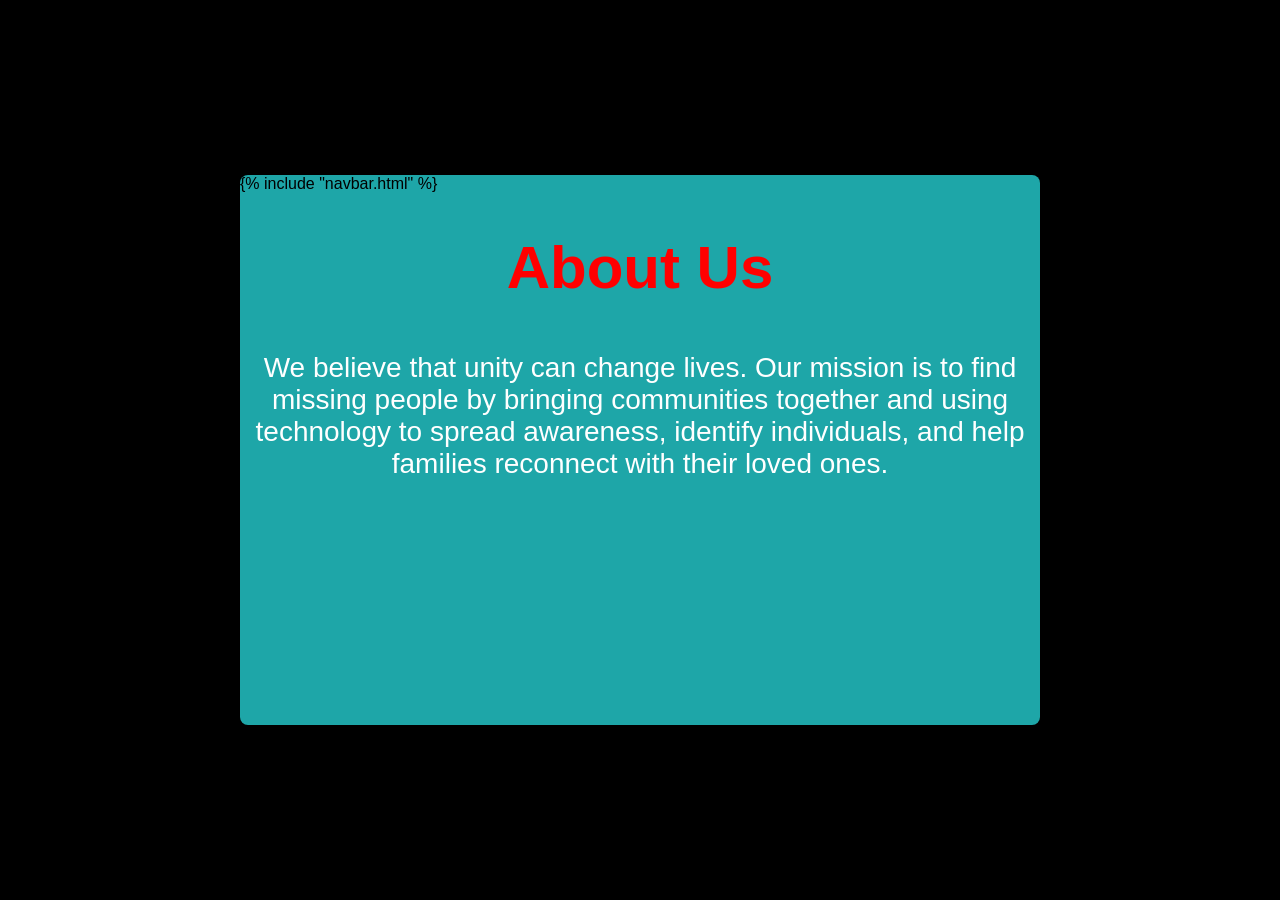
<file: templates/about.html>
<!DOCTYPE html>
<html>
<head>
    <title>About Us</title>
    <link rel="stylesheet" href="/static/style.css">
</head>
<body>

<div class="page-container dashboard-container">

    {% include "navbar.html" %}

    <div class="content">
        <h1 class="title">About Us</h1>
        <p class="para">We believe that unity can change lives. Our mission is to find missing people by bringing communities together and using technology to spread awareness, identify individuals, and help families reconnect with their loved ones.</p>
    </div>

</div>

</body>
</html>
</file>
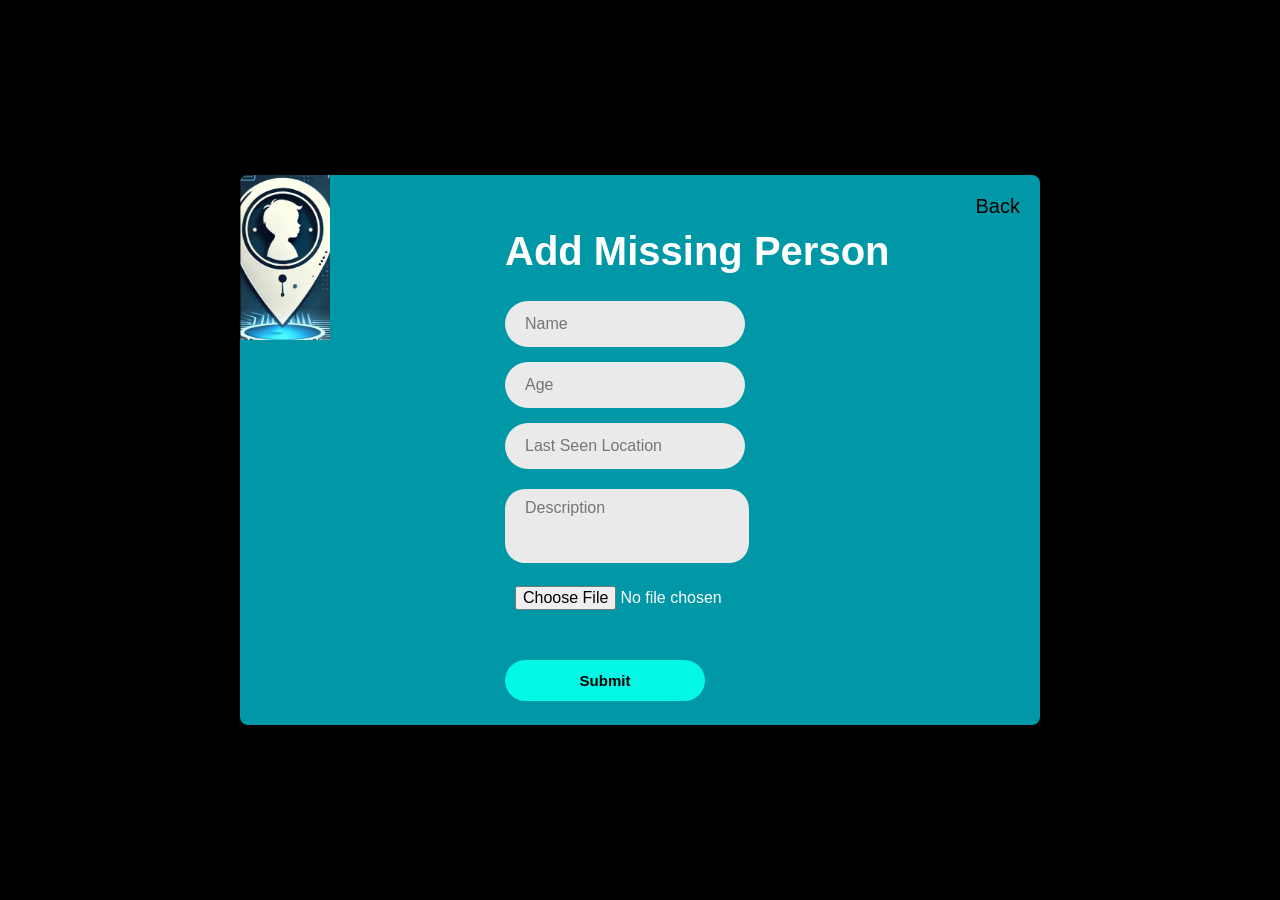
<file: templates/add_missing.html>
<!DOCTYPE html>
    <html lang="en">
    <head>
        <meta charset="UTF-8">
        <title>Add Missing Person</title>
        <link rel="stylesheet" href="/static/style.css">
    </head>
    <body>

    <div class="page-container">

        <!-- Logo -->
        <img src="/static/images/logo.jpeg" class="logo">

        <!-- Back -->
        <a href="/missing" class="back">Back</a>

        <div class="form-section">
            <h1>Add Missing Person</h1>

            <form id="uploadForm" method="POST" enctype="multipart/form-data">

                <input type="text" name="name" placeholder="Name" required>

                <input type="number" name="age" placeholder="Age" required>

                <input type="text" name="last_seen" placeholder="Last Seen Location" required>

                <textarea name="description" placeholder="Description" rows="3"></textarea>

                <input type="file" name="photo" required>
                <div class="progress-container">
                    <div class="progress-bar" id="progressBar">0%</div>
                </div>

    <p id="status"></p>


                <button type="submit">Submit</button>

            </form>
        </div>

    </div>

    <!-- <script src="./static/scripts/upload.js"></script> -->


    </body>
    </html>
</file>
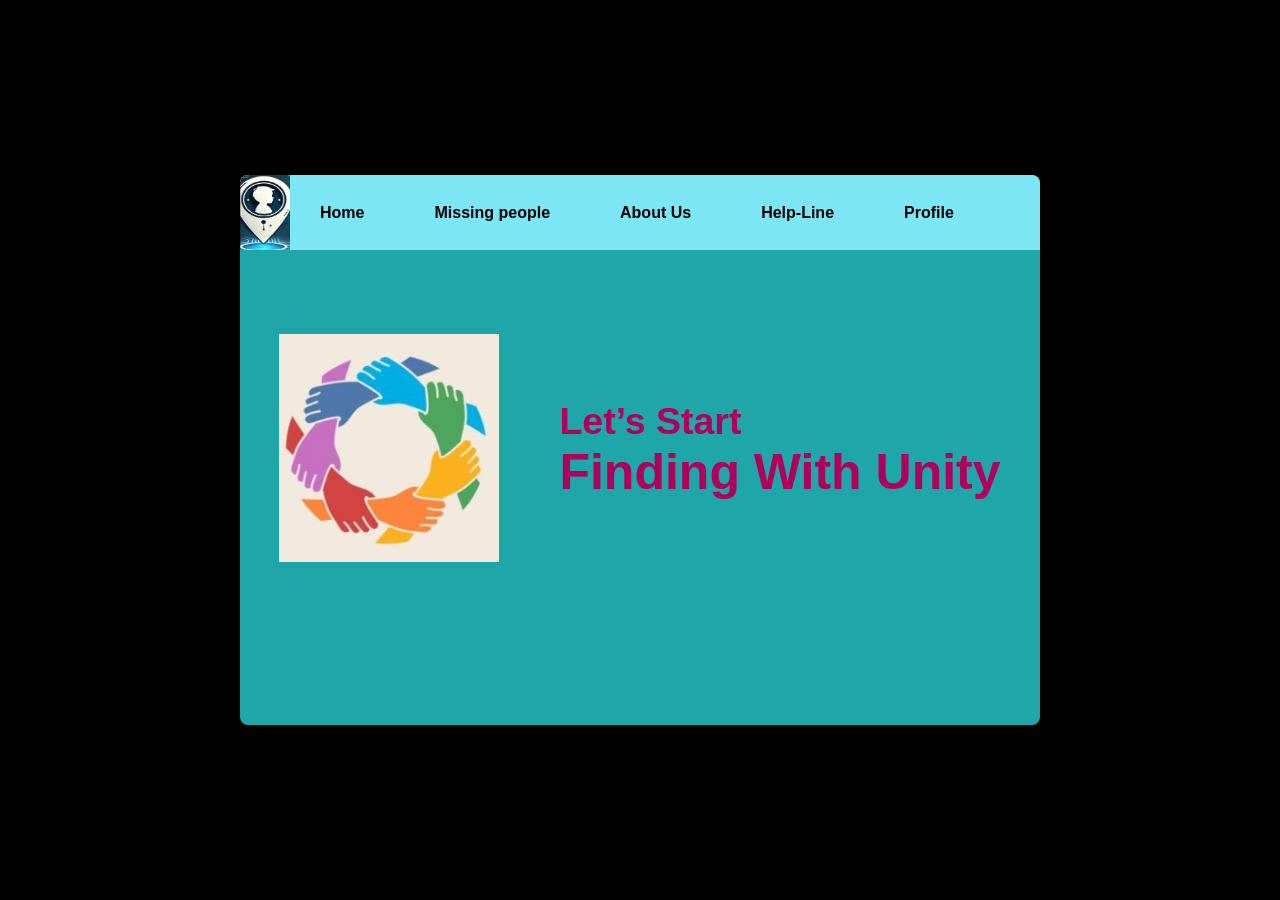
<file: templates/dashboard.html>
<!DOCTYPE html>
<html lang="en">
<head>
    <meta charset="UTF-8">
    <title>Dashboard</title>
    <link rel="stylesheet" href="/static/style.css">
</head>
<body>

<!-- NAVBAR -->
 
<div class="page-container dashboard-container">
    <div class="navbar">
        <img src="/static/images/logo.jpeg" class="nav-logo">

        <ul class="nav-links">
            <li><a href="/dashboard">Home</a></li>
            <li><a href="/missing">Missing people</a></li>
            <li><a href="/about">About Us</a></li>
            <li><a href="/helpline">Help-Line</a></li>
            <li><a href="/profile">Profile</a></li>
        </ul>
    </div>

    <!-- MAIN AREA -->
    <div class="dashboard-body">
        <div class="unity">
            <img src="/static/images/unity.jpeg" alt="unity">
        </div>

        <div class="text">
            <h2>Let’s Start</h2>
            <h1>Finding With Unity</h1>
        </div>
    </div>
</div>

</body>
</html>
</file>
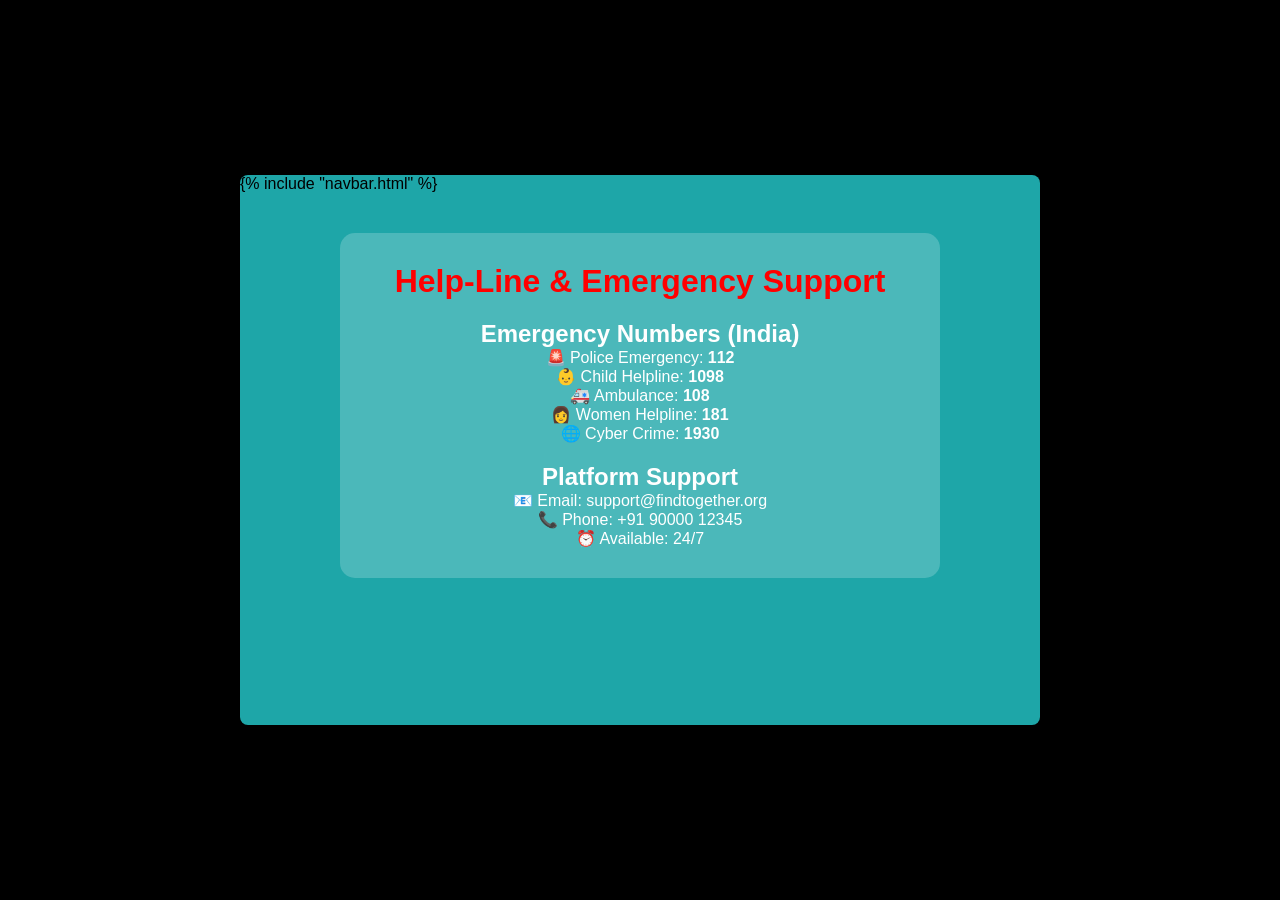
<file: templates/helpline.html>
<!DOCTYPE html>
<html>
<head>
    <title>Help-Line</title>
    <link rel="stylesheet" href="/static/style.css">
</head>
<body>

<div class="page-container dashboard-container">

    {% include "navbar.html" %}

    <div>
     
        <div class="help-container">
            <h1 class="help-line-title">Help-Line & Emergency Support</h1>

            <h2>Emergency Numbers (India)</h2>
            <p>🚨 Police Emergency: <b>112</b></p>
            <p>👶 Child Helpline: <b>1098</b></p>
            <p>🚑 Ambulance: <b>108</b></p>
            <p>👩 Women Helpline: <b>181</b></p>
            <p>🌐 Cyber Crime: <b>1930</b></p>

            <h2>Platform Support</h2>
            <p>📧 Email: support@findtogether.org</p>
            <p>📞 Phone: +91 90000 12345</p>
            <p>⏰ Available: 24/7</p>
</div>

    </div>

</div>

</body>
</html>
</file>
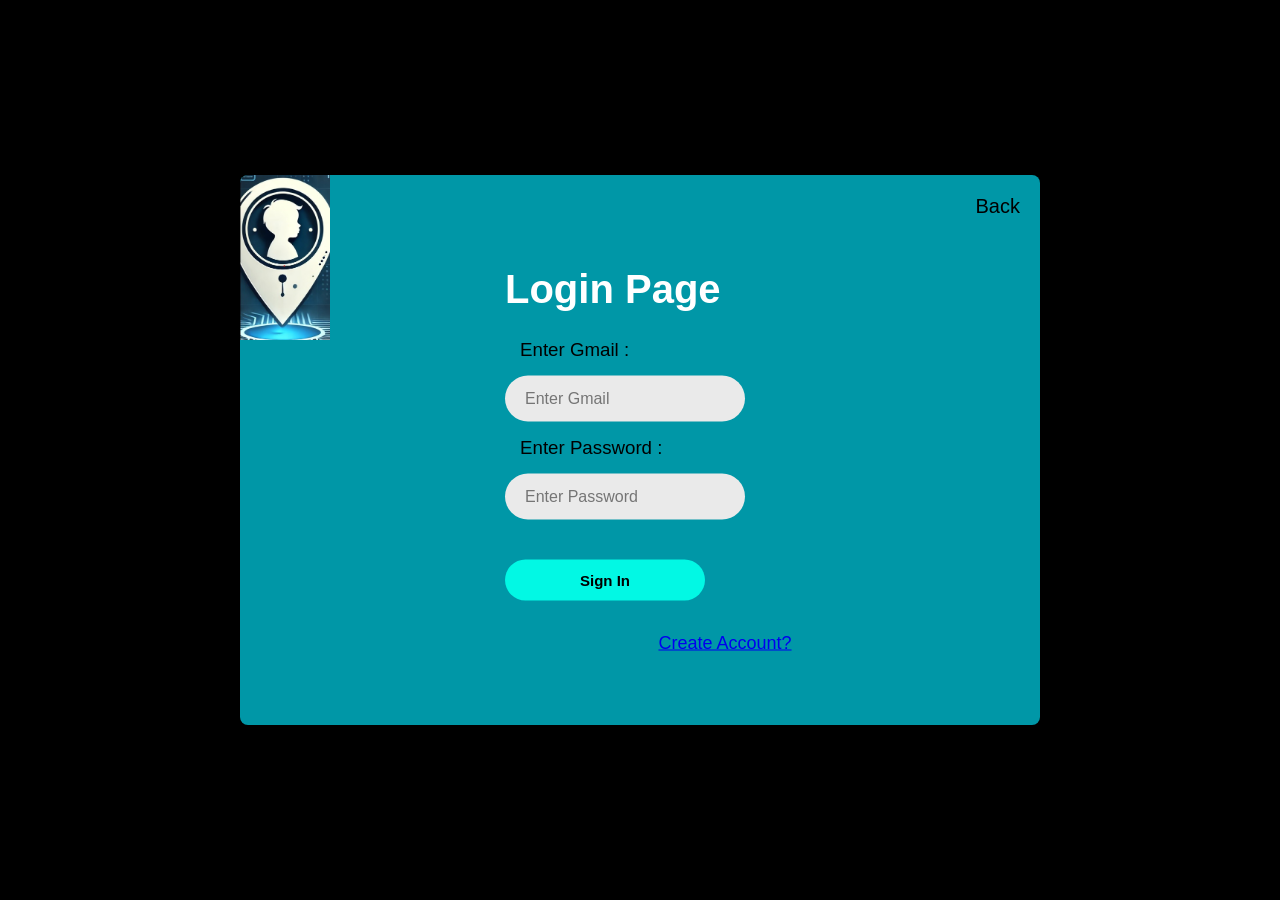
<file: templates/login.html>
<!DOCTYPE html>
<html lang="en">
<head>
    <meta charset="UTF-8">
    <meta name="viewport" content="width=device-width, initial-scale=1.0">
    <link rel="stylesheet" href="/static/style.css">
    <title>Login</title>
</head>
<body>
<div class="page-container">

    <img src="/static/images/logo.jpeg" alt="logo" class="logo">

    <div class="form-section">
        <h1>Login Page</h1>
        <form method="POST">
            <h3>Enter Gmail :</h3>
            <input type="email" name="gmail" placeholder="Enter Gmail" required>

            <h3>Enter Password :</h3>
            <input type="password" name="password" placeholder="Enter Password" required>

            <button type="submit">Sign In</button>
        </form>

        <a href="/register" class="create">Create Account?</a>
    </div>

    <a href="/" class="back">Back</a>

</div>
</body>
</html>
</file>
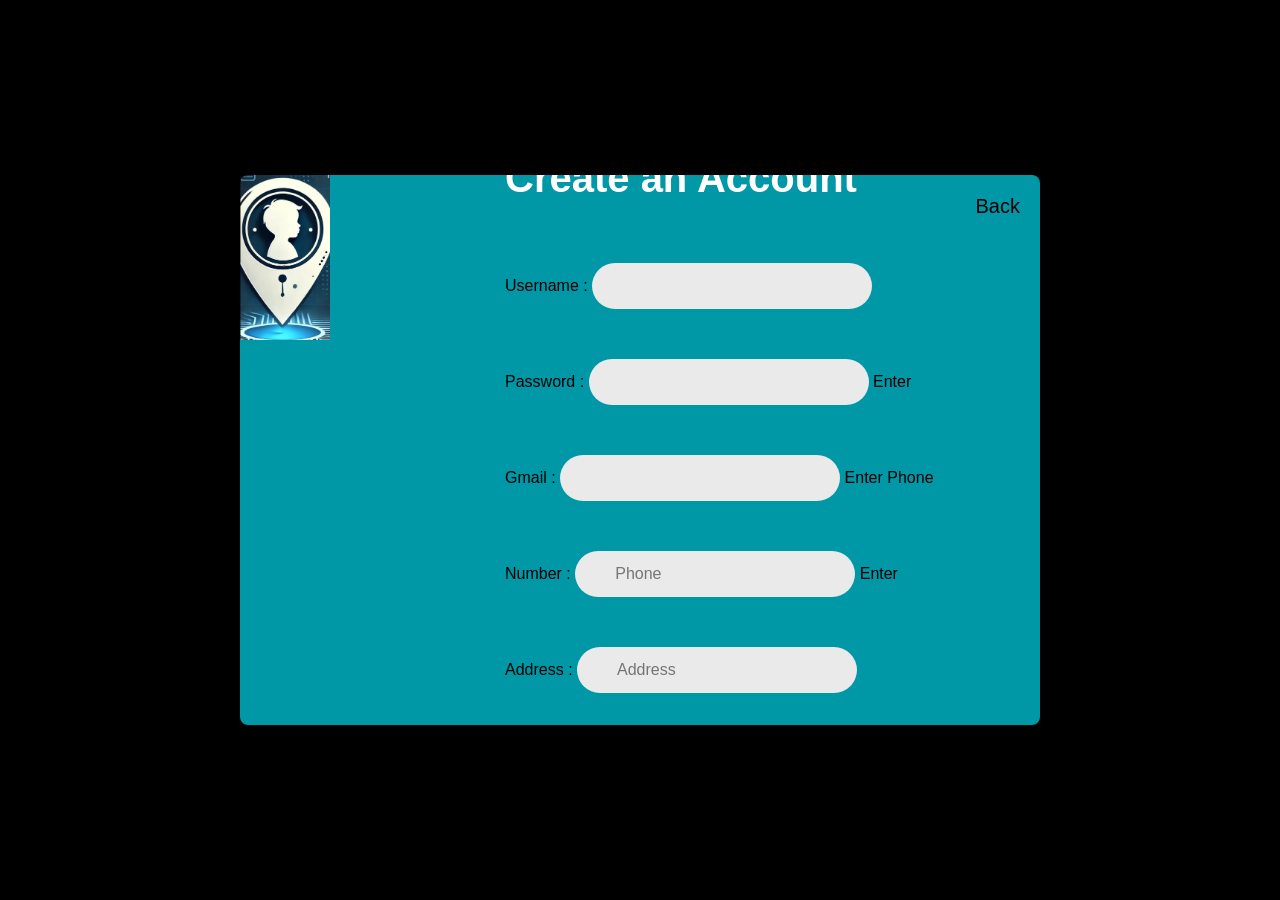
<file: templates/register.html>
<!DOCTYPE html>
<html lang="en">
<head>
    <meta charset="UTF-8">
    <meta name="viewport" content="width=device-width, initial-scale=1.0">
    <title>Create Account</title>
    <link rel="stylesheet" href="/static/style.css">
</head>
<body>

<div class="page-container">

    <img src="/static/images/logo.jpeg" class="logo">

    <!-- ✅ CORRECT BACK LINK -->
    <a href="/login" class="back">Back</a>

    <div class="register-form-section">
        <h1>Create an Account</h1>

        <form method="POST">
            <label>Username :</label>
            <input type="text" name="username" required>

            <label>Password :</label>
            <input type="password" name="password" required>

            <label>Enter Gmail :</label>
            <input type="email" name="gmail" required>
            <label>Enter Phone Number :</label>
            <input name="phone" placeholder="Phone">
            <label>Enter Address :</label>
            <input name="address" placeholder="Address">


            <button type="submit">Create Account</button>
        </form>

    </div>
</div>

</body>
</html>
</file>
<file: static/style.css>
*{
    margin: 0;
    padding: 0;
    box-sizing: border-box;
    font-family: 'Poppins', sans-serif;
}

.hero{
    display:flex;
    width:900px;
    height:450px;
    border-radius:12px;
    overflow:hidden;
    background: #0097A7;
}

/* LEFT SIDE */
.left{
    width:30;
    background: #0a3d5d;
    display:flex;
    justify-content:center;
    align-items:center;
    overflow:hidden;
}

.left img{
    width:100%;
    height:100%;
    object-fit:contain;
}


/* LOCATION PIN SHAPE */
.pin{
    width:200px;
    height:280px;
    background:white;
    border-radius:100px 100px 100px 100px / 140px 140px 40px 40px;
    position:relative;
    display:flex;
    justify-content:center;
    align-items:center;
}


/* RIGHT SIDE CONTENT */
.right{
    width:70%;
    display:flex;
    flex-direction:column;
    justify-content:center;
    align-items:center;
    background:#0097A7;
    text-align:center;
    color:white;
    padding:10px;
}

.right h1{
    font-size:5rem;
    font-weight:500;
}

.right p{
    font-size:1.6rem;
    margin: 10px 0 20px;
}

.btn{
    padding: 12px 28px;
    background:white;
    color:#333;
    font-weight:600;
    border-radius:25px;
    text-decoration:none;
    font-size:1.1rem;
    transition:0.3s;
}

.btn:hover{
    transform:scale(1.07);
    background:#87eaf5;
}


/* PAGE CENTER CONTAINER LIKE A FIXED APP WINDOW */
body {
    margin: 0;
    background-color: black;             /* Outside border background */
    height: 100vh;                       /* Full screen */
    display: flex;
    justify-content: center;
    align-items: center;
}

/* This is the teal screen area */
.page-container {
    width: 800px;
    min-height: 550px;   /* instead of fixed height */
    background-color: #0097a7;
    border-radius: 8px;
    position: relative;
    overflow-y: auto;   /* allows vertical scroll */
    overflow-x: hidden;
}


/* Logo top-left */
.logo {
    width: 90px;
    position: absolute;
    top: 0px;
    left: 0px;
}


/* Form area center */
.form-section h1{
    font-size: 40px;
    color:white;
}
.form-section {
    
    margin-top:15px;
    position: absolute;
    top: 50%;
    left: 60%;
    transform: translate(-50%, -50%);
    width: 430px;
    display: flex;
    flex-direction: column;
    gap: 12px;
}


.form-section input {
    margin-top:15px;
    background: #eaeaea;
    border: none;
    padding: 14px 20px;
    border-radius: 30px;
    font-size: 16px;
    outline: none;
}
.form-section h3 {
    margin-top:15px;
    text-align: left;
    margin-left: 15px;
    font-weight: 500;
}


/* Sign In Button */
button {
    width: 200px;
    margin: 40px auto 0;
    border-radius: 30px;
    border: none;
    padding: 12px;
    font-size: 15px;
    background: rgb(2, 248, 228);
    font-weight: bold;
    cursor: pointer;
    transition: 0.3s;
}

button:hover {
    transform: scale(1.05);
    background: rgb(8, 100, 153);
    color: white;
}
                    
.create {
    margin: 20px 20px 10px 30px;
    text-align: center;
    display: block;
   
    font-size: 18px;
}

/* Back Button Alignment */
.back {
    position: absolute;
    right: 20px;
    top: 20px;
    font-size: 20px;
    color: black;
    text-decoration: none;
}


.register-form-section h1{
    top:5px;
    font-size: 40px;
    color:white;
}
.register-form-section {
    
    margin-top:15px;
    position: absolute;
    top: 50%;
    left: 60%;
    transform: translate(-50%, -50%);
    width: 430px;
    display: flex;
    flex-direction: column;
    gap: 12px;
}


.register-form-section input {
    margin-top:50px;
    background: #eaeaea;
    border: none;
    padding: 14px 40px;
    border-radius: 30px;
    font-size: 16px;
    outline: none;
}
.form-section h3 {
    margin-top:15px;
    text-align: left;
    margin-left: 15px;
    font-weight: 500;
}

/* ================= DASHBOARD (BOX MODE) ================= */

.dashboard-container {
    background-color: #1ea6a8;
    overflow: hidden;
}

/* NAVBAR INSIDE BOX */
.navbar {
    height: 75px;
    background: #7de6f5;
    display: flex;
    align-items: center;
    padding: 0 20px;
}

.nav-logo {
    height: 75px;
    left:0%;
    top:0%;
    width: 50px;
    position: absolute;
    
}

.nav-links {
    margin:60px;
    list-style: none;
    display: flex;
    align-items: center;
    gap: 70px;
    font-size: 16px;
    font-weight: bold;
}

/* BODY AREA */
.dashboard-body {
    height: 400px; /* page-container height - navbar */
    display: flex;
    align-items: center;
    justify-content: center;
}

/* IMAGE */
.unity img {
    width: 220px;
}

/* TEXT */
.text {
    margin-left: 60px;
    color: #b1005c;
    font-size: 25px;
    font-weight: bold;
}


/* NAVBAR LINKS */
.nav-links li a {
    text-decoration: none;
    color: black;
}

.nav-links li a:hover {
    color: #b1005c;
    transform:scale(1.07);
}

/* COMMON CONTENT */
.title {
    padding: 40px;
    text-align: center;
    color: Red;
    font-size: 60px;
   
}

.para {
    padding: 10px;
    text-align: center;
    color: white;
    font-size: 28px;
}

.profile{
    padding: 40px;
    text-align: center;
    color: #b1005c;
    font-size: 50px;
}

.user_details {
    padding: 40px;
    text-align: center;
    color: white;
    font-size: 22px;
}

.user_details p {
    margin: 15px auto;
    color: white;
    width: 400px;
    display: flex;
    justify-content: space-between;
    font-weight: bold;
}


/* PAGE TITLE */
.page-title {
    text-align: center;
    color: white;
    margin-top: 20px;
}

/* MISSING PEOPLE GRID */
.missing-grid {
    display: flex;
    flex-wrap: wrap;        /* MAGIC LINE */
    justify-content: center;
    gap: 30px;
    margin-top: 40px;
    padding: 20px;
    box-sizing: border-box;
}


/* PERSON CARD */
.person-card {
    text-align: center;
    color: white;
    width: 180px;
    overflow: hidden;      /* prevents image escape */
}


.person-card img {
    width: 100%;
    height: 200px;
    object-fit: cover;
    border-radius: 8px;
    display: block;
}


.person-card a {
    color: white;
    text-decoration: underline;
}

/* ADD MORE CARD */
.add-card {
    width: 180px;
    height: 220px;
    background: white;
    border-radius: 50%;
    display: flex;
    flex-direction: column;
    justify-content: center;
    align-items: center;
    text-decoration: none;
}

.plus {
    font-size: 60px;
    color: teal;
}

/* FORM PAGE */
.form-container {
    width: 400px;
    padding: 30px;
    background: white;
    margin: auto;
    margin-top: 100px;
    border-radius: 10px;
}

.form-container input,
.form-container textarea {
    width: 100%;
    padding: 8px;
    margin-bottom: 15px;
}

.form-container button {
    width: 100%;
    padding: 10px;
    background: teal;
    color: white;
    border: none;
    cursor: pointer;
}


textarea {
    background: #eaeaea;
    border: none;
    margin-top:20px;
    padding: 10px 20px;
    border-radius:20px;
    font-size: 16px;
    resize: none;
    margin-bottom: 4px;
}

input[type="file"] {
    background: transparent;
    color: white;
    padding: 10px;
    margin-top:5px;
    margin-bottom:0px;
}
.progress-container {
    width: 100%;
    background-color: #ddd;
    border-radius: 20px;
    margin-top: 10px;
    display: none;
}

.progress-bar {
    width: 0%;
    height: 20px;
    background-color: #4CAF50;
    text-align: center;
    line-height: 20px;
    color: white;
    border-radius: 20px;
    .progress-bar {
    transition: width 0.2s ease-in-out;
}
}

#status {
    margin-top:0px;
    color: lightgreen;
    font-weight: bold;
}
.help-line-title{
    color:red;
    text-align: center;
}
.help-container {
    width: 600px;
    margin: 40px auto;
    background: rgba(255,255,255,0.2);
    padding: 30px;
    border-radius: 15px;
    color: white;
    text-align: center;
}
.help-container h2 {
    margin-top: 20px;
}
.help-container ul {
    text-align: left;
}

.logout-btn {
    margin-top: 30px;
    padding: 12px 30px;
    background-color: #ff4b4b;
    color: white;
    border: none;
    border-radius: 8px;
    font-size: 18px;
    cursor: pointer;
}

.logout-btn:hover {
    background-color: #d83b3b;
}


/* ---------- PERSON DETAILS PAGE ---------- */

.details-wrapper {
    display: flex;
    height:520px;
    justify-content: center;
    margin-top: 10px;
}

.details-card {
    background: white;
    padding: 10px;
    border-radius: 20px;
    width: 400px;
    text-align: center;
    box-shadow: 0px 10px 30px rgba(0,0,0,0.3);
}

.details-img {
    width: 200px;
    height: 200px;
    object-fit: cover;
    border-radius: 15px;
    border: 4px solid #1de9b6;
    margin-bottom: 10px;
}

.details-text p {
    font-size: 14px;
    margin: 8px 0;
}

.uploader-box {
    background: #f2f2f2;
    padding: 10px;
    border-radius: 10px;
    margin-top: 10px;
}

.back-btn {
    display: inline-block;
    margin-top: 20px;
    background:rgb(13, 230, 219);
    color: black;
    padding: 10px 25px;
    border-radius: 10px;
    text-decoration: none;
    font-weight: bold;
}

.back-btn:hover {
    background:#039470;
}
</file>
